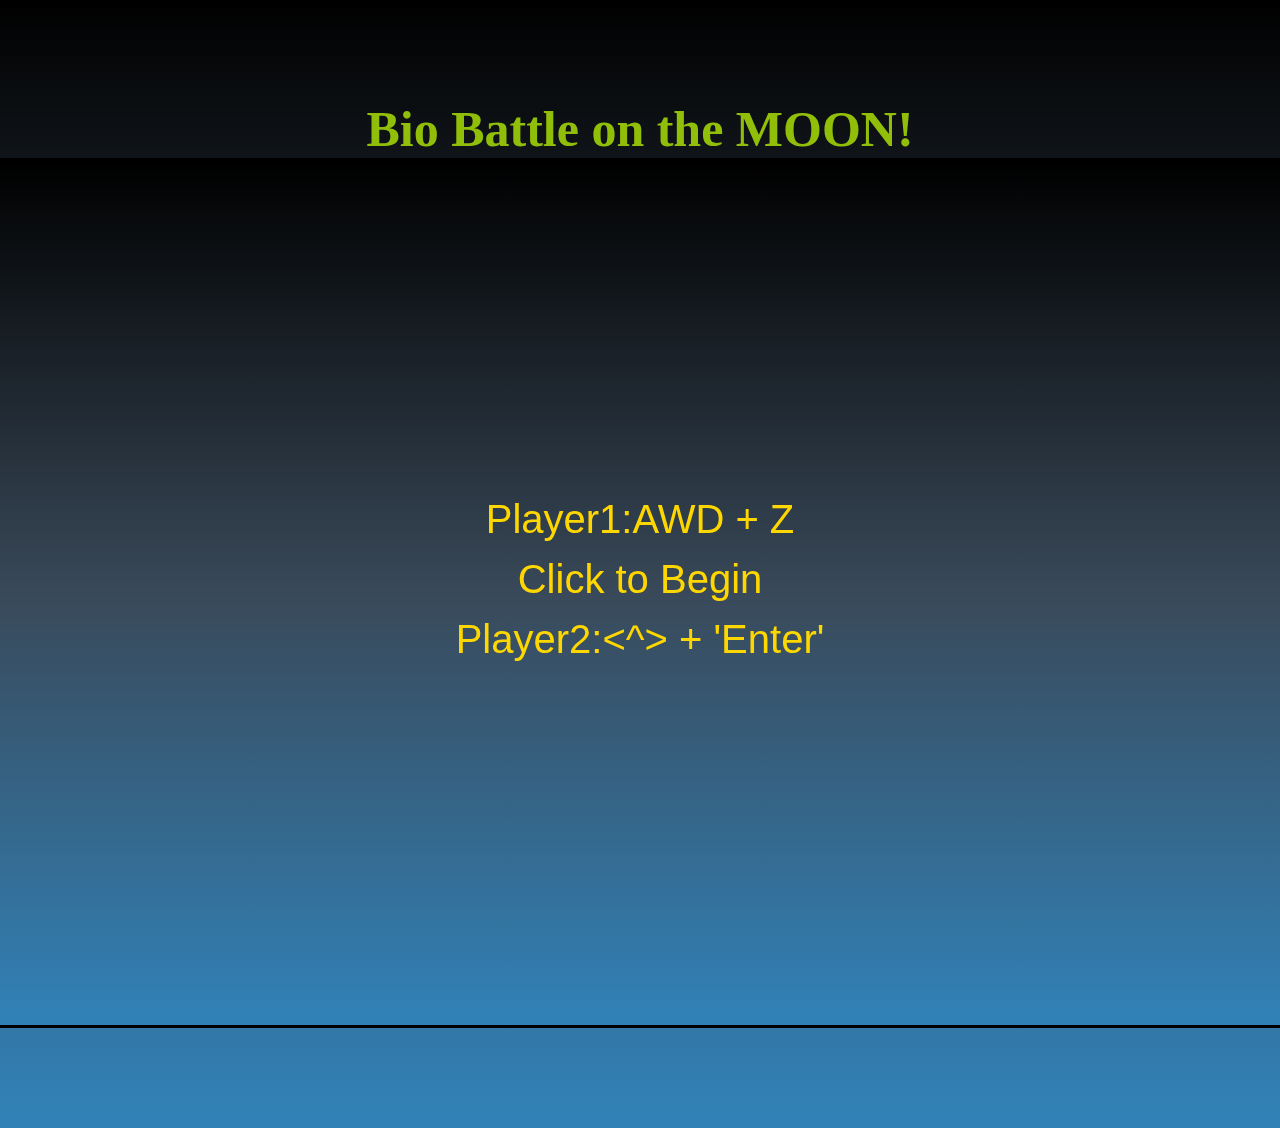
<file: index.html>
<html lang="en">
    <head>
    <link rel="icon" type="image/x-icon" href="Assets/biohazard.png">
    <link rel="stylesheet" href="BioWare.css">
    <title>Bio Battle</title>
    </head>
    <body id="b1">
    <audio><source src="Audio/cyberPunk.mp3" type="audio/mp3"></audio>
    <audio id="gameMusic"><source src="Audio/deathLoop.mp3" type="audio/mp3"></audio>
    <img class="Assets" id="industry" src="Background/industry.png">
    <div id="full">
        <div id="container">
            <h1>Bio Battle on the MOON!</h1>
            <div id="properties">
                <div class="healthbars">
                    <div class="healthLost"></div>
                    <div class="healthLeft" id="player1Health"></div>
                </div>
                <div id="timer"></div>
                <div class="healthbars">
                    <div class="healthLost"></div>
                    <div class="healthLeft" id="player2Health"></div>
                </div>
            </div>
            <div class="gameEnd" id="gameEnd"></div>
            <canvas type="button" onclick="Begin()" class="screen" id="interface"></canvas>
        </div>
    </div>
    </body>
    <script src="Timer.js" ></script>
    <script src="drawPixel.js" ></script>
    <script src="Avatar.js" ></script>
    <script src="BioWare.js" ></script>
    <!--Notes:
        <canvas class="screen" id="textbox"></canvas>
        figure out how to add music
        <img class="Assets" id="cyborgidle" src="Cyborg/Cyborg_idle.png">
    -->
</html>
</file>
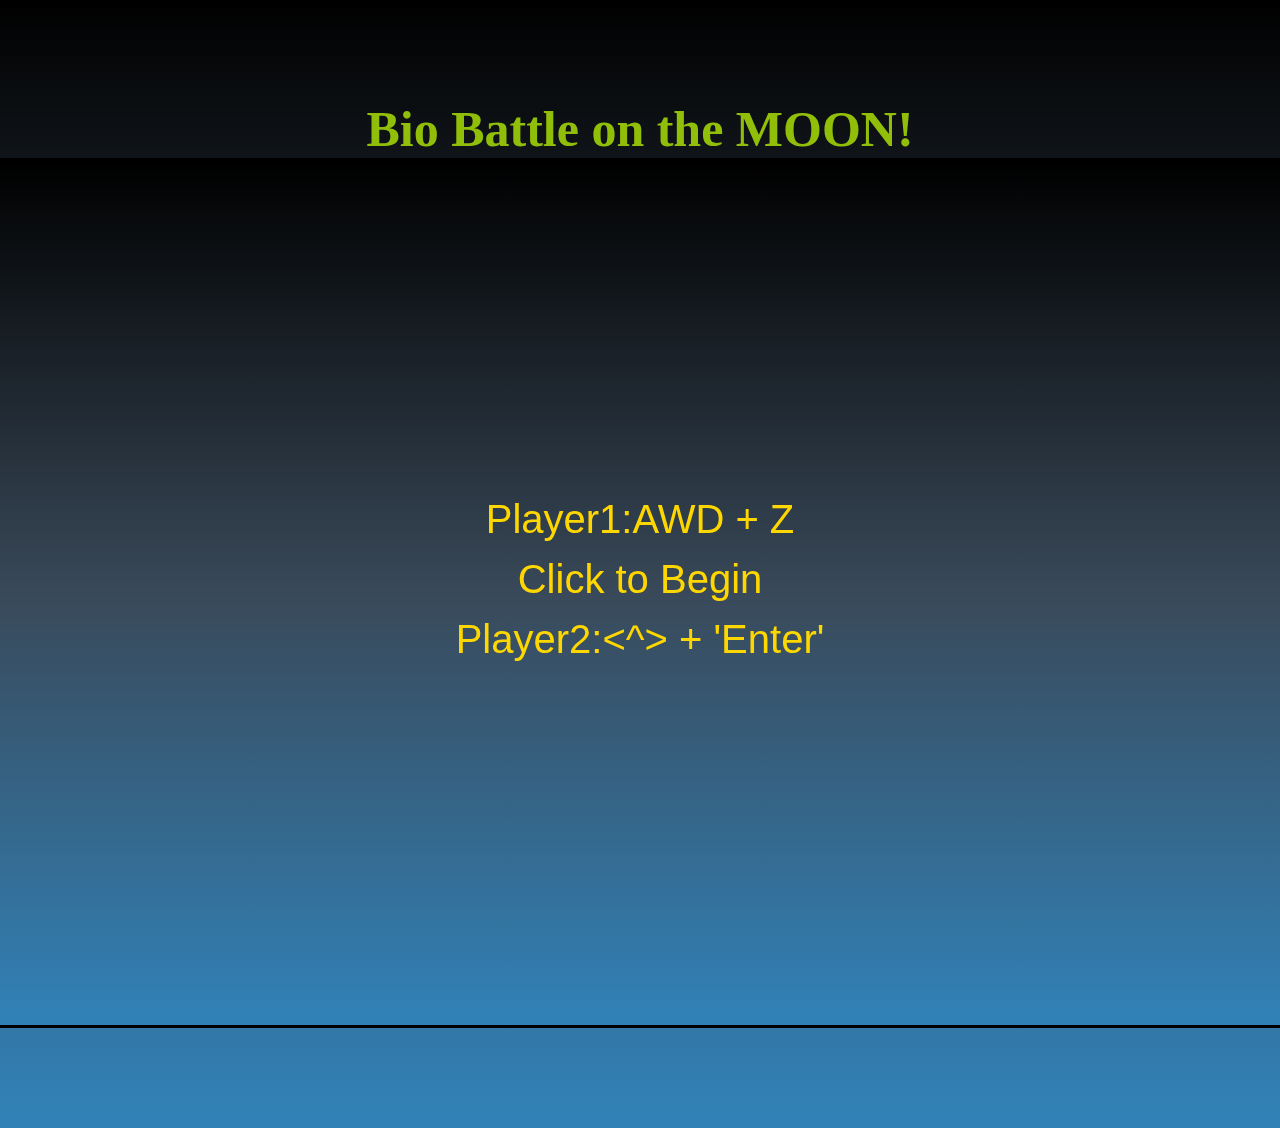
<file: BioWare.html>
<html lang="en">
    <head>
    <link rel="icon" type="image/x-icon" href="Assets/biohazard.png">
    <link rel="stylesheet" href="BioWare.css">
    <title>Bio Battle</title>
    </head>
    <body id="b1">
    <audio><source src="Audio/cyberPunk.mp3" type="audio/mp3"></audio>
    <audio id="gameMusic"><source src="Audio/deathLoop.mp3" type="audio/mp3"></audio>
    <img class="Assets" id="industry" src="Background/industry.png">
    <div id="full">
        <div id="container">
            <h1>Bio Battle on the MOON!</h1>
            <div id="properties">
                <div class="healthbars">
                    <div class="healthLost"></div>
                    <div class="healthLeft" id="player1Health"></div>
                </div>
                <div id="timer"></div>
                <div class="healthbars">
                    <div class="healthLost"></div>
                    <div class="healthLeft" id="player2Health"></div>
                </div>
            </div>
            <div class="gameEnd" id="gameEnd"></div>
            <canvas type="button" onclick="Begin()" class="screen" id="interface"></canvas>
        </div>
    </div>
    </body>
    <script src="Timer.js" ></script>
    <script src="drawPixel.js" ></script>
    <script src="Avatar.js" ></script>
    <script src="BioWare.js" ></script>
    <!--Notes:
        <canvas class="screen" id="textbox"></canvas>
        figure out how to add music
        <img class="Assets" id="cyborgidle" src="Cyborg/Cyborg_idle.png">
    -->
</html>
</file>
<file: BioWare.css>
* {
    margin: 0;
    padding: 0;
    box-sizing: border-box;
}
canvas{
    background:linear-gradient(to bottom, rgb(0, 0, 0), rgb(57, 73, 89), rgb(49, 130, 184));
}
body{
    background:linear-gradient(to bottom, rgb(0, 0, 0), rgb(57, 73, 89), rgb(49, 130, 184));
}
#full{
    padding: 100px;
    display: flex;
    justify-content: center;
    align-items: center;
}
#container{
    position:relative;
    display:inline-block;
}
#properties{
    position: absolute;
    display: none;
    width: 100%;
    align-items: center;
    padding:20px;
}
.healthBars{
    position: relative;
    height: 35px;
    width: 100%;
    display: flex;
    justify-content: flex-end;
}
.healthLost{
    background-color: purple;
    height: 35px;
    width: 100%;
}
.healthLeft{
    position:absolute;
    background: green;
    top: 0;
    bottom: 0;
}
#player1Health{
    right: 0;
    width: 100%;
}
#player2Health{
    left: 0;
    width: 100%;
}
#timer{
    background-color: red;
    font-size: 39px;
    height: 50px;
    width: 100px;
    display:flex;
    flex-shrink: 0;
    align-items: center;
    justify-content: center;
}
#gameEnd{
    position: absolute;
    color: blanchedalmond;
    align-items: center;
    justify-content: center;
    font-size: 40px;
    top: 0;
    bottom: 0;
    right: 0;
    left: 0;
    display: none;
}
.screen{
    border:solid black;
}
.Assets{
    display:none;
}
h1 {
    font-size: 50px;
    color:rgb(145, 190, 9);
    text-align: center;
}
</file>
